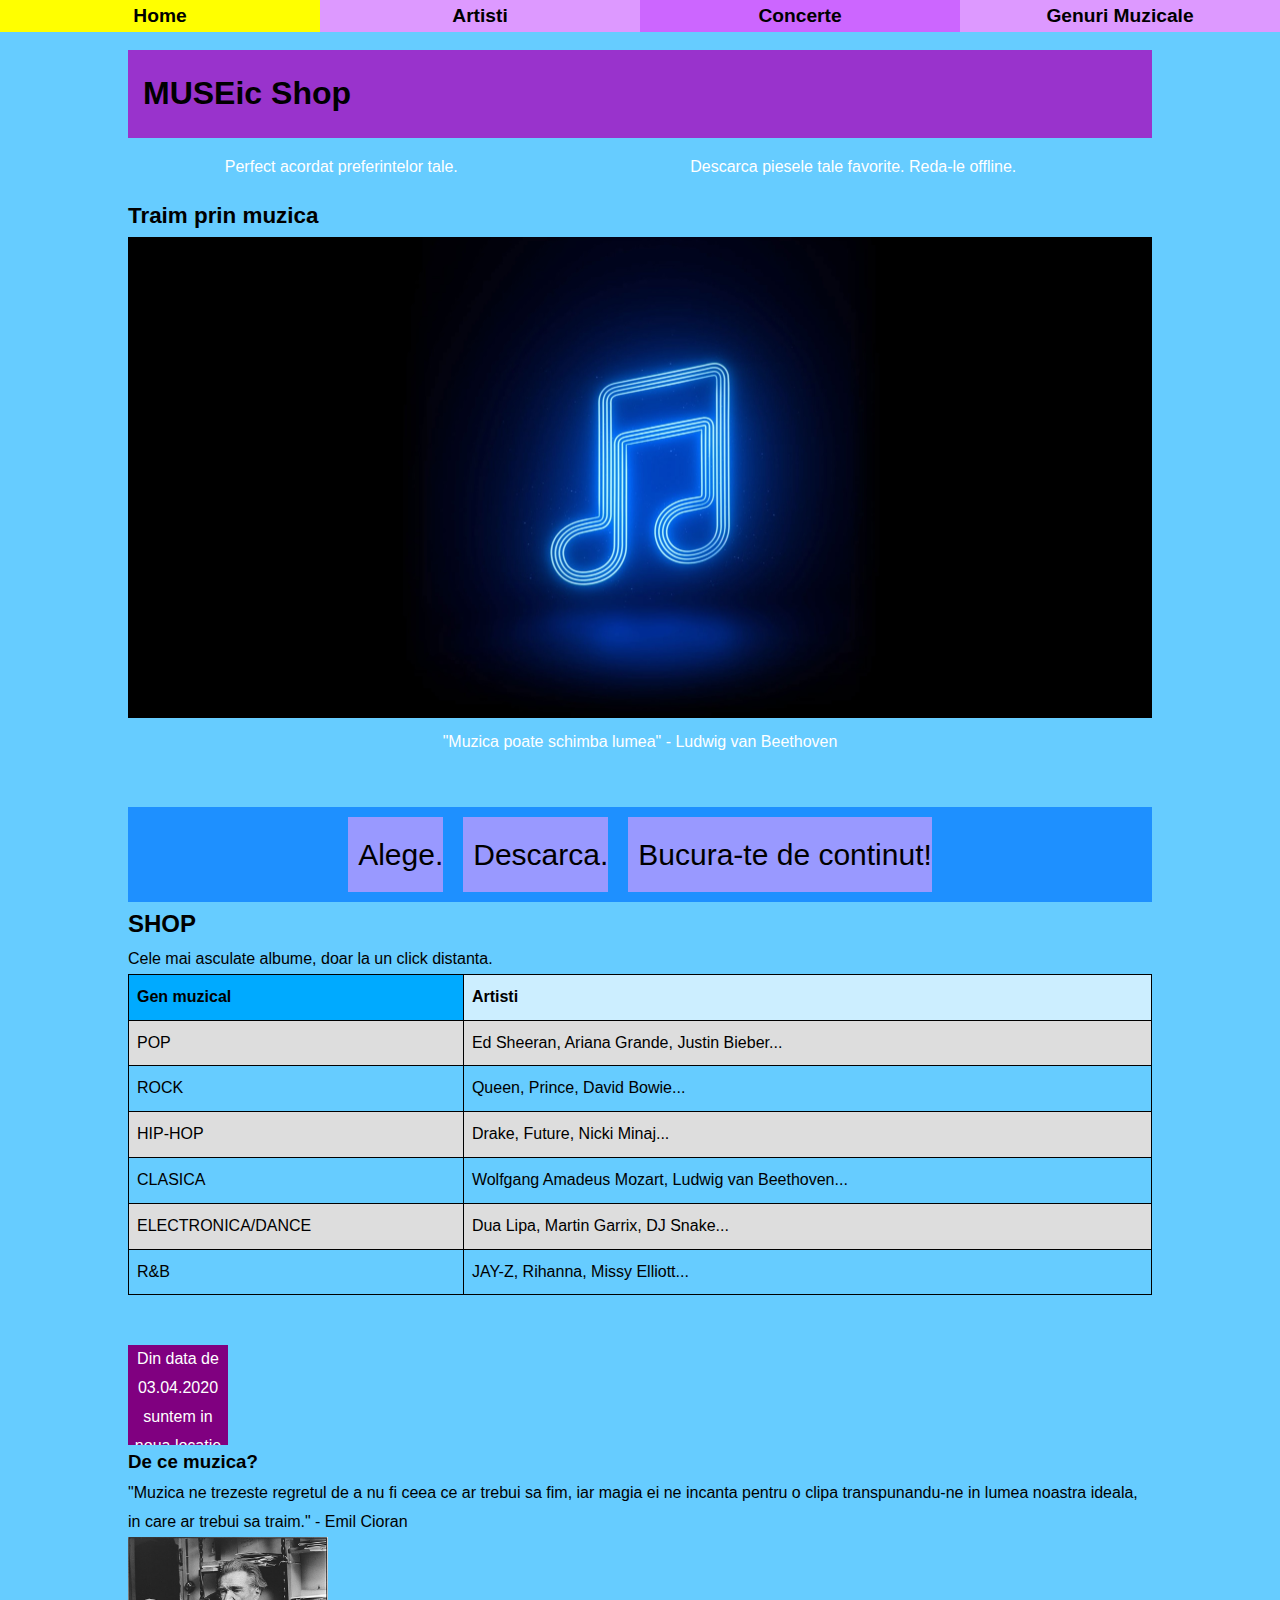
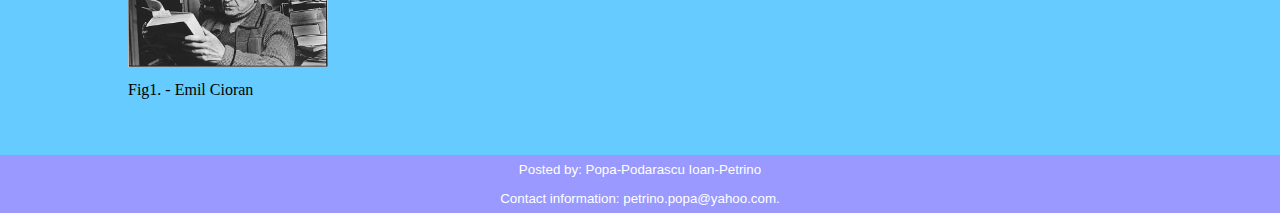
<file: index.html>
<!DOCTYPE html>
<html lang="ro">
<head>
<link rel="icon" href="favicon.ico" type="image/x-icon"/>
<title>MUSEic Shop</title>

<meta name="keywords" content="Albume, Muzica, Artisti, Pop, Rock, Dance, Clasica, Shop">
<meta name="description" content="Alege albumul tau preferat!">
<meta name="author" content="Petrino Popa">
<meta name="viewport" content="width=device-width, initial-scale=1.0">

<link rel="stylesheet" type="text/css" href="proiect.css">


</head>
<body style="background-color:#66ccff">

<button onclick="topFunction()" id="myBtn" title="Go to top">&#8593;</button>

<header>



<nav class="wrapper">
    <ul class="menu">
            <li><a  href="index.html">Home</a></li>
            <li><a  href="categ1.html">Artisti</a></li>
            <li><a  href="categ2.html">Concerte</a></li>
            <li><a  href="categ3.html">Genuri Muzicale</a>
                <ul class="submenu">
                    <li><a  href="subcateg1.html">Pop</a></li>
                    <li><a  href="subcateg2.html">Rock</a></li>
                </ul>
            </li>
        </ul>
</nav>




</header>

<main>
    
<div class="header">
<h1 class="sansserif">MUSEic Shop</h1>
</div>

<section>
<div class="row">
    <div class="col-5">
        <p class="sansserif2">Perfect acordat preferintelor tale.</p>
        </div>
    <div class="col-7">
        <p class="sansserif2">Descarca piesele tale favorite. Reda-le offline.</p>
            </div>
</div>

<p class="sansserif3">Traim prin muzica</p>
<img src="muzica1.jpg" alt="music" style="max-width:100%;height:auto;">
<p class="sansserif2">"Muzica poate schimba lumea" - Ludwig van Beethoven</p>
</section>
<div class="flex-container">
  <div class="flexb">Alege. </div>
  <div class="flexb">Descarca. </div>
  <div class="flexb">Bucura-te de continut! </div>
</div>
<section>
  <h2 class="sansserif">SHOP</h2>
  <p class="sansserif">Cele mai asculate albume, doar la un click distanta.</p>

<table>
  <tr>
    <th style="background-color:#00aaff;">Gen muzical</th>
    <th style="background-color:#cceeff;">Artisti</th>
  </tr>
  <tr>
    <td>POP</td>
    <td>Ed Sheeran, Ariana Grande, Justin Bieber...</td>
  </tr>
  <tr>
    <td>ROCK</td>
    <td>Queen, Prince, David Bowie...</td>
  </tr>
  <tr>
    <td>HIP-HOP</td>
    <td>Drake, Future, Nicki Minaj...</td>
  </tr>
  <tr>
    <td>CLASICA</td>
    <td>Wolfgang Amadeus Mozart, Ludwig van Beethoven...</td>
  </tr>
  <tr>
    <td>ELECTRONICA/DANCE</td>
    <td>Dua Lipa, Martin Garrix, DJ Snake...</td>
  </tr>
  <tr>
    <td>R&B</td>
    <td>JAY-Z, Rihanna, Missy Elliott...</td>
      </tr>
</table>
</section>
<div class="fig">
<p class="sansserif2">Din data de 03.04.2020 suntem in noua locatie din centrul comercial Baneasa</p>
</div>
<section>
    
  <h3 class="sansserif">De ce muzica?</h3>
  <blockquote>
  <p class="sansserif">"Muzica ne trezeste regretul de a nu fi ceea ce ar trebui sa fim, iar magia ei ne incanta pentru o clipa transpunandu-ne in lumea noastra ideala, in care ar trebui sa traim." - Emil Cioran</p>
  </blockquote>

<figure>
  <img src="emil-cioran.jpg" alt="Trulli" width="200" height="130">
  <figcaption>Fig1. - Emil Cioran</figcaption>
</figure>
</section>


</main>
<div class="footer">
  <p class="sansserif"><small>Posted by: Popa-Podarascu Ioan-Petrino</small></p>
  <p class="sansserif"><small>Contact information: <a href="mailto:petrino.popa@yahoo.com">petrino.popa@yahoo.com</a>.</small></p>
</div>

<script>

var mybutton = document.getElementById("myBtn");

window.onscroll = function() {scrollFunction()};

function scrollFunction() {
  if (document.body.scrollTop > 20 || document.documentElement.scrollTop > 20) {
    mybutton.style.display = "block";
  } else {
    mybutton.style.display = "none";
  }
}


function topFunction() {
  document.body.scrollTop = 0;
  document.documentElement.scrollTop = 0;
}
</script>

</body>
</html>
</file>
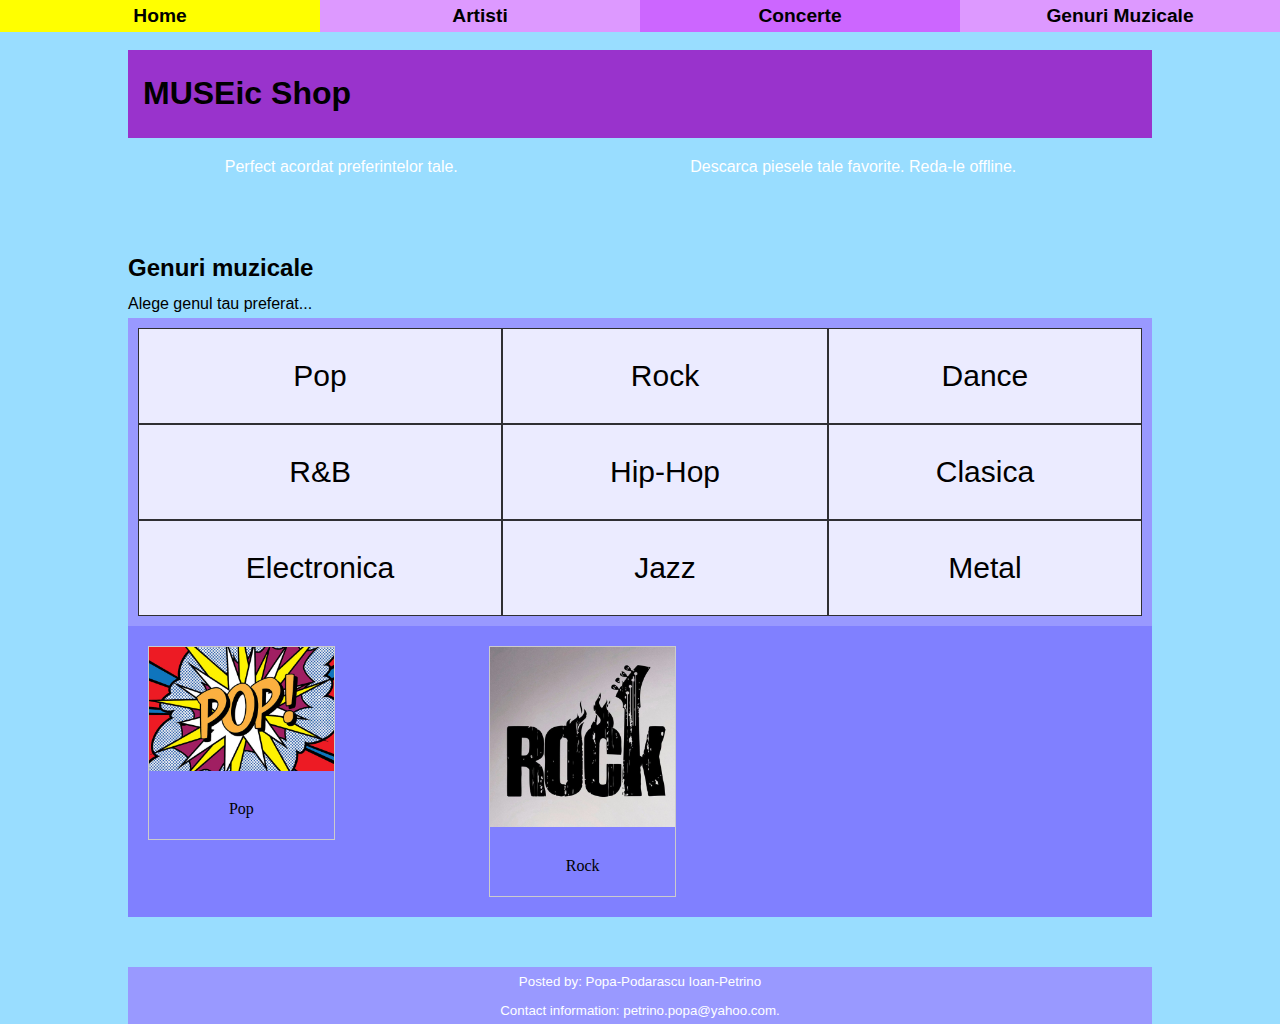
<file: categ3.html>
<!DOCTYPE html>
<html lang="ro">
<head>
<link rel="icon" href="favicon.ico" type="image/x-icon"/>
<title>MUSEic Shop - Genuri muzicale</title>

<meta name="keywords" content="Albume, Muzica, Artisti, Pop, Rock, Gen muzical">
<meta name="author" content="Petrino Popa">
<meta name="viewport" content="width=device-width, initial-scale=1.0">

<link rel="stylesheet" type="text/css" href="proiect.css">
    
    
</head>

<body style="background-color:#99ddff;">
    <header>



    <nav class="wrapper">
        <ul class="menu">
            <li><a  href="index.html">Home</a></li>
                <li><a  href="categ1.html">Artisti</a></li>
                <li><a  href="categ2.html">Concerte</a></li>
                <li><a  href="categ3.html">Genuri Muzicale</a>
                    <ul class="submenu">
                        <li><a  href="subcateg1.html">Pop</a></li>
                        <li><a  href="subcateg2.html">Rock</a></li>
                    </ul>
                </li>
            </ul>
    </nav>




    </header>
        <main>
            <section>
            <a href="index.html">
            <div class="header">
            <h1 class="sansserif">MUSEic Shop</h1>
            </div>
            </a>

            
            <div class="row">
                <div class="col-5">
                    <p class="sansserif2">Perfect acordat preferintelor tale.</p>
                    </div>
                <div class="col-7">
                    <p class="sansserif2">Descarca piesele tale favorite. Reda-le offline.</p>
                        </div>
            </div>
            </section>
            <section>
      <h2 class="sansserif">Genuri muzicale</h2>
      <p class="sansserif">Alege genul tau preferat...</p>
      
   <div class="grid-container">
     <div class="grid-item">Pop</div>
     <div class="grid-item">Rock</div>
     <div class="grid-item">Dance</div>
     <div class="grid-item">R&B</div>
     <div class="grid-item">Hip-Hop</div>
     <div class="grid-item">Clasica</div>
     <div class="grid-item">Electronica</div>
     <div class="grid-item">Jazz</div>
     <div class="grid-item">Metal</div>
   </div>
        <div class="row" style="background-color:#8080ff;" >
        <div class="col-4">
    <div class="gallery">
      <a target="_blank" href="subcateg1.html">
        <img src="pop.jpg" alt="Pop" width="600" height="400">
      </a>
      <div class="desc">Pop</div>
    </div>
    </div>
        <div class="col-4">

    <div class="gallery">
      <a target="_blank" href="subcateg2.html">
        <img src="rock.jpg" alt="Rock" width="600" height="400">
      </a>
      <div class="desc">Rock</div>
    </div>
    </div>
        </div>
    </section>
    <div class="footer">
      <p class="sansserif"><small>Posted by: Popa-Podarascu Ioan-Petrino</small></p>
      <p class="sansserif"><small>Contact information: <a href="mailto:petrino.popa@yahoo.com">petrino.popa@yahoo.com</a>.</small></p>
    </div>
</main>
        
</body>
</html>
</file>
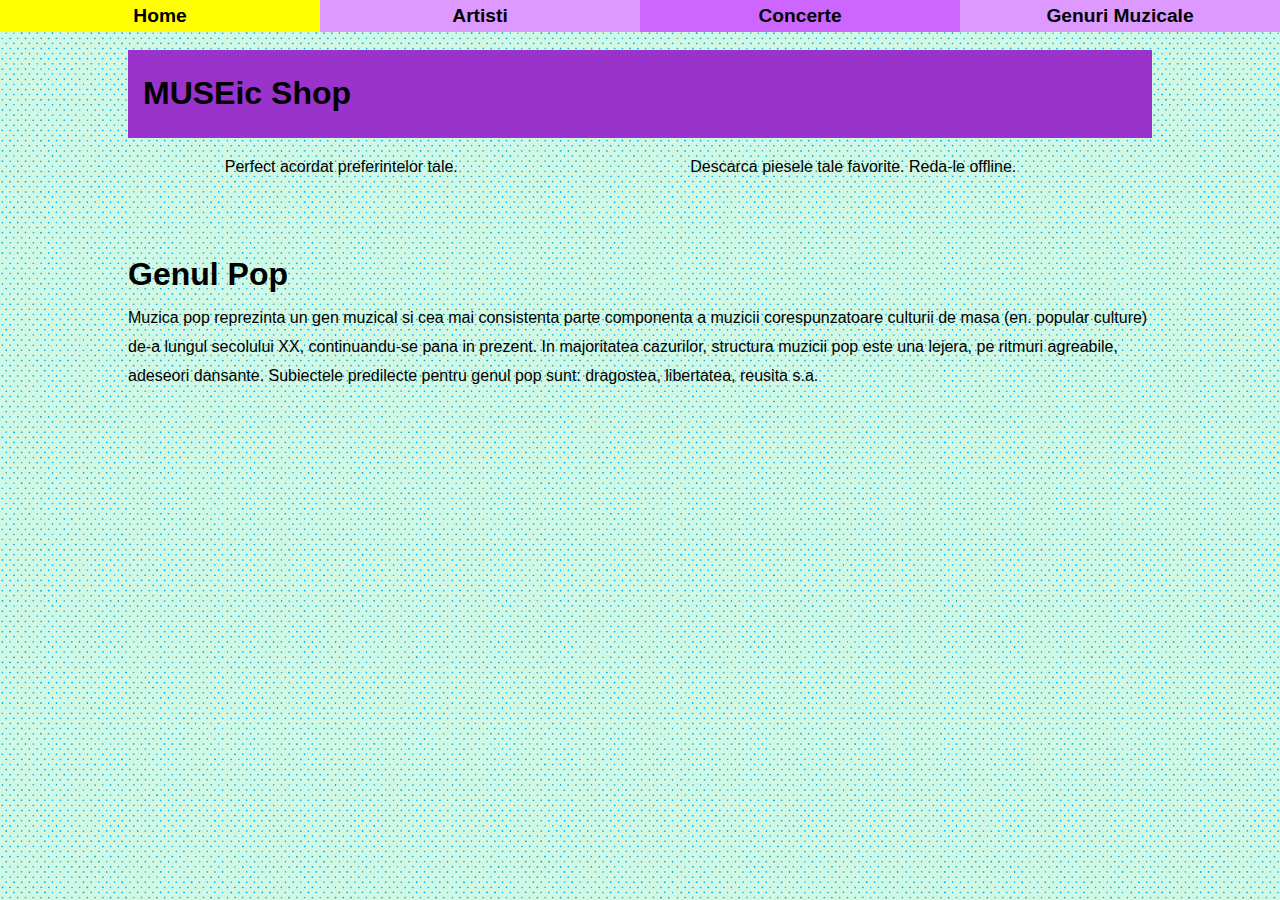
<file: subcateg1.html>
<!DOCTYPE html>
<html lang="ro">
<head>
<link rel="icon" href="favicon.ico" type="image/x-icon"/>
<title>MUSEic Shop - Pop</title>

<meta name="keywords" content="Albume, Muzica, Artisti, Pop">
<meta name="author" content="Petrino Popa">
<meta name="viewport" content="width=device-width, initial-scale=1.0">

<link rel="stylesheet" type="text/css" href="proiect.css">
    
    
</head>

<body class="back1" >
    
    <header>



    <nav class="wrapper">
        <ul class="menu">
            <li><a  href="index.html">Home</a></li>
                <li><a  href="categ1.html">Artisti</a></li>
                <li><a  href="categ2.html">Concerte</a></li>
                <li><a  href="categ3.html">Genuri Muzicale</a>
                    <ul class="submenu">
                        <li><a  href="subcateg1.html">Pop</a></li>
                        <li><a  href="subcateg2.html">Rock</a></li>
                    </ul>
                </li>
            </ul>
    </nav>




    </header>
<main>
    <section>
     <a href="index.html">
     <div class="header">
     <h1 class="sansserif">MUSEic Shop</h1>
     </div>
     </a>

     
     <div class="row">
         <div class="col-5">
             <p class="sansserif4">Perfect acordat preferintelor tale.</p>
             </div>
         <div class="col-7">
             <p class="sansserif4">Descarca piesele tale favorite. Reda-le offline.</p>
                 </div>
     </div>
     </section>
    <section>
        <header>
      <h1 class="sansserif">Genul Pop</h1>
      </header>
      <p class="sansserif">Muzica pop reprezinta un gen muzical si cea mai consistenta parte componenta a muzicii corespunzatoare culturii de masa (en. popular culture) de-a lungul secolului XX, continuandu-se pana in prezent. In majoritatea cazurilor, structura muzicii pop este una lejera, pe ritmuri agreabile, adeseori dansante. Subiectele predilecte pentru genul pop sunt: dragostea, libertatea, reusita s.a.</p>
    </section>
</main>
</body>
</html>
</file>
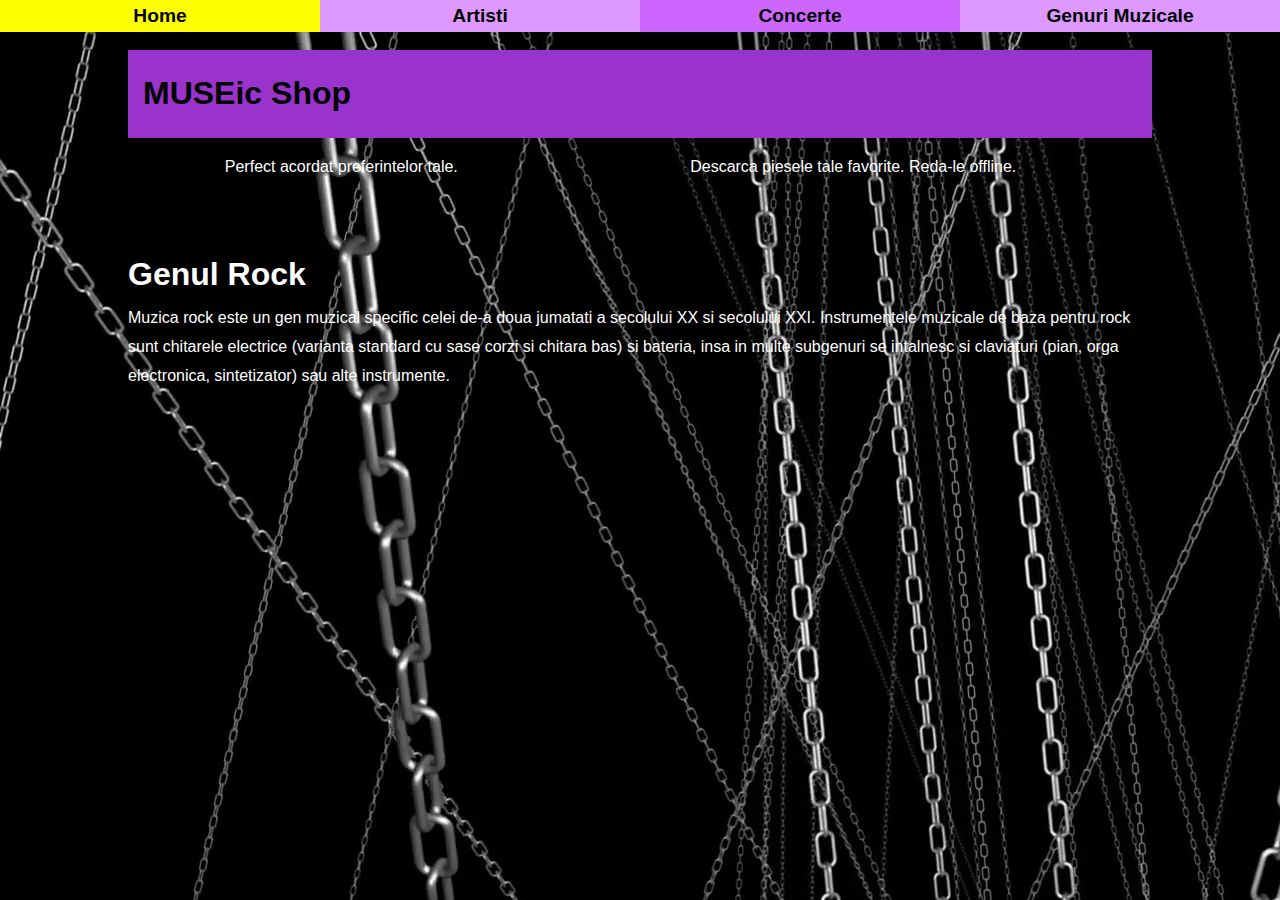
<file: subcateg2.html>
<!DOCTYPE html>
<html lang="ro">
<head>
<link rel="icon" href="favicon.ico" type="image/x-icon"/>
<title>MUSEic Shop - Rock</title>

<meta name="keywords" content="Albume, Muzica, Artisti, Rock">
<meta name="author" content="Petrino Popa">
<meta name="viewport" content="width=device-width, initial-scale=1.0">

<link rel="stylesheet" type="text/css" href="proiect.css">
    
    
</head>

<body class="back2" >
    <header>

    <nav class="wrapper">
        <ul class="menu">
            <li><a  href="index.html">Home</a></li>
                <li><a  href="categ1.html">Artisti</a></li>
                <li><a  href="categ2.html">Concerte</a></li>
                <li><a  href="categ3.html">Genuri Muzicale</a>
                    <ul class="submenu">
                        <li><a  href="subcateg1.html">Pop</a></li>
                        <li><a  href="subcateg2.html">Rock</a></li>
                    </ul>
                </li>
            </ul>
    </nav>

    </header>
    <main>
        <section>
        <a href="index.html">
        <div class="header">
        <h1 class="sansserif">MUSEic Shop</h1>
        </div>
        </a>

        
        <div class="row">
            <div class="col-5">
                <p class="sansserif2">Perfect acordat preferintelor tale.</p>
                </div>
            <div class="col-7">
                <p class="sansserif2">Descarca piesele tale favorite. Reda-le offline.</p>
                    </div>
        </div>
        </section>
    <section>
        
      <h1 class="sansserif1">Genul Rock</h1>
      
      <p class="sansserif5">Muzica rock este un gen muzical specific celei de-a doua jumatati a secolului XX si secolului XXI. Instrumentele muzicale de baza pentru rock sunt chitarele electrice (varianta standard cu sase corzi si chitara bas) si bateria, insa in multe subgenuri se intalnesc si claviaturi (pian, orga electronica, sintetizator) sau alte instrumente.</p>
    </section>
</main>
</body>
</html>
</file>
<file: proiect.css>
table {
  font-family: arial, sans-serif;
  border-collapse: collapse;
  width: 100%;
}

td, th {
  border: 1px solid #000000;
  text-align: left;
  padding: 8px;
}

tr:nth-child(even) {
  background-color: #dddddd;
}

p.sansserif {
  font-family: Arial, Helvetica, sans-serif;
}

p.sansserif2 {
  font-family: "Arial Black", Gadget, sans-serif;
  text-align: center;
  color: white;
}

p.sansserif7 {
  font-family: "Arial Black", Gadget, sans-serif;
  text-align: left;
  color: white;
}

p.sansserif3 {
  font-family: Arial, Helvetica, sans-serif;
  font-weight: bold;
  text-align: left;
  font-size: 140%;
}

p.sansserif4 {
  font-family: "Arial Black", Gadget, sans-serif;
  text-align: center;
  color: black;
}

h1.sansserif {
  font-family: Arial, Helvetica, sans-serif;
}

h1.sansserif1 {
  font-family: Arial, Helvetica, sans-serif;
  color: white;
}

h2.sansserif {
  font-family: Arial, Helvetica, sans-serif;
}

h3.sansserif {
  font-family: Arial, Helvetica, sans-serif;
}

a.sansserif {
  font-family: Arial, Helvetica, sans-serif;
}


html{
    font-size: 16px;
    line-height: 1.8;
    }
    
    *{ /* resetarea spatierilor */
        margin:0px;
        padding:0px;
        text-indent:0px;
    }
* {
  box-sizing: border-box;
}

.header {
  background-color: #9933cc;
  color: #000000;
  padding: 15px;
}


.row::after {
  content: "";
  clear: both;
  display: table;
}

[class*="col-"] {
  float: left;
  padding: 15px;
}

.col-1 {width: 8.33%;}
.col-2 {width: 16.66%;}
.col-3 {width: 25%;}
.col-4 {width: 33.33%;}
.col-5 {width: 41.66%;}
.col-6 {width: 50%;}
.col-7 {width: 58.33%;}
.col-8 {width: 66.66%;}
.col-9 {width: 75%;}
.col-10 {width: 83.33%;}
.col-11 {width: 91.66%;}
.col-12 {width: 100%;}


main{
    padding-left:10%;
    padding-right:10%;
    padding-top:50px;
}
p.text{
        width:60%;
        float:left;
    }
    figure.img-wrap{
        width:40%;
        float:left;
    }

    figure.img-wrap>img{
        width:100%;
        height:auto;
        
    }

nav{
        width:100%;
        position:fixed;
    }

    ul.menu>li, ul.menu>li>ul.submenu>li{
        display:block;
        
        font-family: Arial, Helvetica, sans-serif;
        font-size:1.2rem;
        font-weight:bold;
        height:2.0rem;
        line-height:2.0rem;
        text-align:center;
        list-style-type:none;
        overflow:hidden;
    }
    ul.menu>li{
     float:left;
     width:25%;
    }
    ul.submenu>li{
     width:100%;
    }
    ul.menu>li>a,ul.menu>li>div,ul.submenu>li>a{
        display:block;
        height:    100%;
        text-decoration:none;
        color:black;
    }
    ul.menu>li:nth-of-type(even) a, ul.menu>li:nth-of-type(even) div{
        background:#dd99ff;
    }
    ul.menu>li:nth-of-type(odd) a, ul.menu>li:nth-of-type(odd) div{
        background:#cc66ff;
    }

    ul.menu>li>ul.submenu{
        position:relative;
        top:0px;
    }

    ul.menu>li>ul.submenu>li
    {
        border-top:1px solid black;
    }
    ul.menu>li>ul.submenu>li:last-child
    {
        border-bottom:1px solid black;
    }

    ul.menu>li>a:hover, ul.submenu>li>a:hover{
        background:yellow;
    }
    ul.menu>li:hover{
        overflow:visible;
    }
    
    
    
    
    @media screen and (min-width:400px) and (max-width:700px){
        p.text{
        float:none;
        width:100%;
        }
        figure.img-wrap{
        width:100%;
        }
        
        ul.menu>li{
         width:25%;
        }

        ul.menu>li:hover ul.submenu{
            width:100vw;
            position:absolute;
            left:0px;
            top:1.2rem;
            border-top:1px solid magenta;
            border-bottom:1px solid black;
        }
        
        ul.menu>li:nth-of-type(even):hover ul.submenu{
                background:pink;
        }
        ul.menu>li:nth-of-type(odd):hover ul.submenu{
                background:lightblue;
        }
        ul.menu>li:hover ul.submenu>li{
            float:left;
            width:15%;
            border:none;
        }
    }

@media screen and (max-width:400px){
    p.text{
    float:none;
    width:100%;
    }
    figure.img-wrap{
    width:100%;
    }
}

div.gallery {
  margin: 5px;
  border: 1px solid #ccc;
  float: left;
  width: 60%;
}

div.gallery:hover {
  border: 1px solid #777;
}

div.gallery img {
  width: 100%;
  height: auto;
}

div.desc {
  padding: 15px;
  text-align: center;
}


@media only screen and (max-width:800px) {
  .main {
    width: 80%;
    padding: 0;
  }
  .right {
    width: 100%;
  }
}
@media only screen and (max-width:500px) {
  .menu, .main, .right {
    width: 100%;
  }
}

.footer {
  left: 0;
  bottom: 0;
  width: 100%;
  background-color: #9999ff;
  color: white;
  text-align: center;
}

section{
    padding-bottom: 50px;
}

a:link, a:visited {
  color: white;
  text-decoration: none;
  
}

a:hover {
  color: hotpink;
}

body.back1{
    background-image: url("pop6.png");
}

body.back2{
    background-image: url("rock1.dms");
}

p.sansserif5 {
  font-family: Arial, Helvetica, sans-serif;
  color: white;
}

div.fig {
  width: 100px;
  height: 100px;
  background: purple;
  transition: width 2s, height 2s, transform 2s;
  overflow:hidden;
}

div.fig:hover {
  width: 300px;
  height: 300px;
  transform: rotate(360deg);
}

#myBtn {
  display: none;
  position: fixed;
  bottom: 20px;
  right: 30px;
  z-index: 99;
  font-size: 18px;
  border: none;
  outline: none;
  background-color: purple;
  color: white;
  cursor: pointer;
  padding: 15px;
  border-radius: 4px;
}

#myBtn:hover {
  background-color: #555;
}

.fa {
  padding: 20px;
  font-size: 30px;
  width: 50px;
  text-align: center;
  text-decoration: none;
  margin: 5px 2px;
}

.fa:hover {
    opacity: 0.7;
}

.fa-facebook {
  background: #3B5998;
  color: white;
}

.fa-twitter {
  background: #55ACEE;
  color: white;
}

.fa-google {
  background: #dd4b39;
  color: white;
}

.flex-container {
  display: flex;
  justify-content: center;
  background-color: DodgerBlue;
}

.flex-container > div {
  background-color: #f1f1f1;
  
  margin: 10px;
  text-align: center;
  line-height: 75px;
  font-size: 30px;
}

div.flexb{
    font-family: "Arial Black", Gadget, sans-serif;
    text-align: center;
    color: black;
    background-color: #9999ff;
    padding-left: 10px;
    padding-right: 10 px;
}

.grid-container {
  display: grid;
  grid-template-columns: auto auto auto;
  background-color: #9999ff;
  padding: 10px;
  padding-bottom: 10px;
}

.grid-item {
  font-family: "Arial Black", Gadget, sans-serif;
  background-color: rgba(255, 255, 255, 0.8);
  border: 1px solid rgba(0, 0, 0, 0.8);
  padding: 20px;
  font-size: 30px;
  text-align: center;
}
</file>
